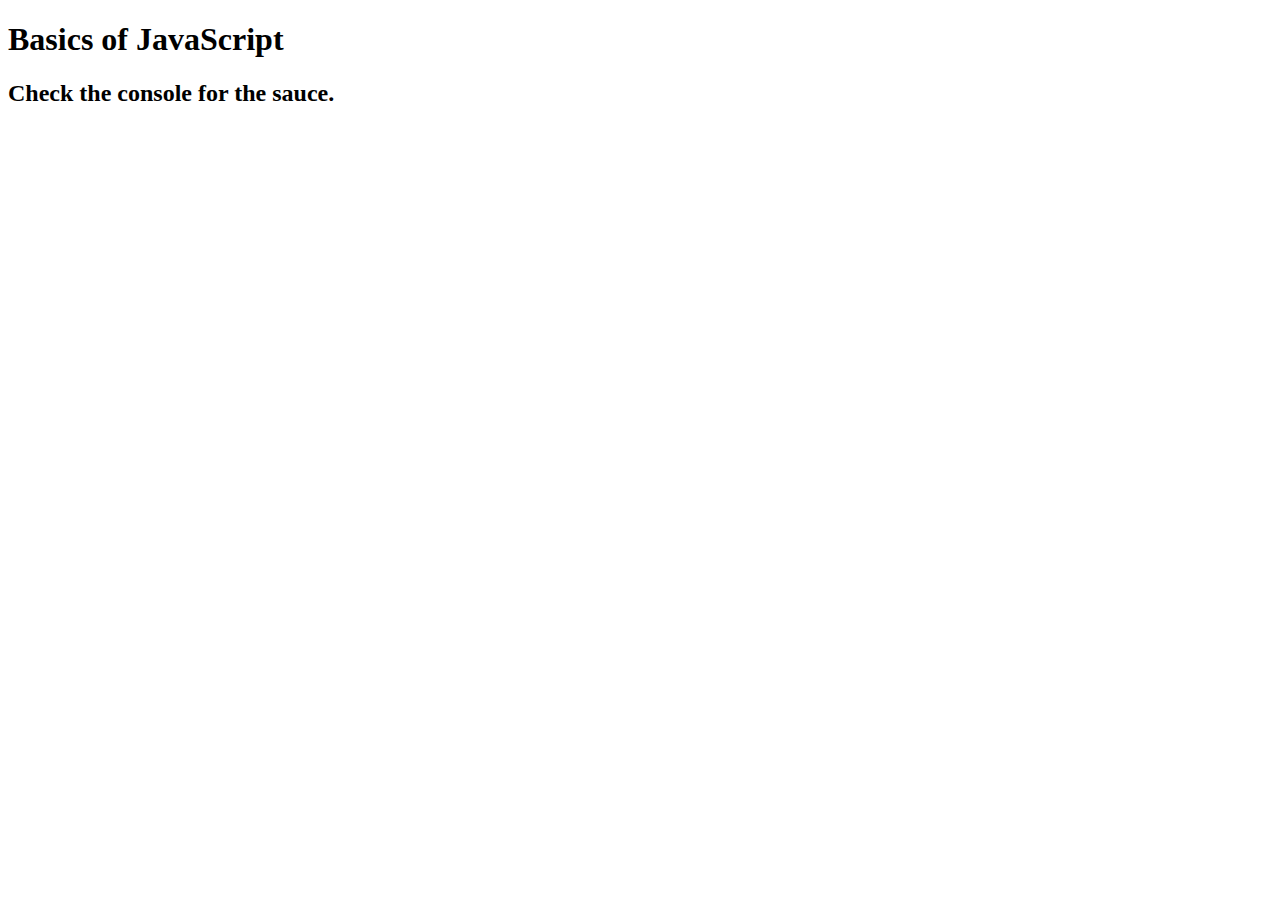
<file: day_1/index.html>
<!DOCTYPE html>
<html lang="en">
<head>
    <meta charset="UTF-8">
    <meta http-equiv="X-UA-Compatible" content="IE=edge">
    <meta name="viewport" content="width=device-width, initial-scale=1.0">
    <title>JavaScript</title>
    <script src="js/main.js"></script>
</head>
<body>
    <h1>Basics of JavaScript</h1>
    <h2>Check the console for the sauce.</h2>
</body>
</html>
</file>
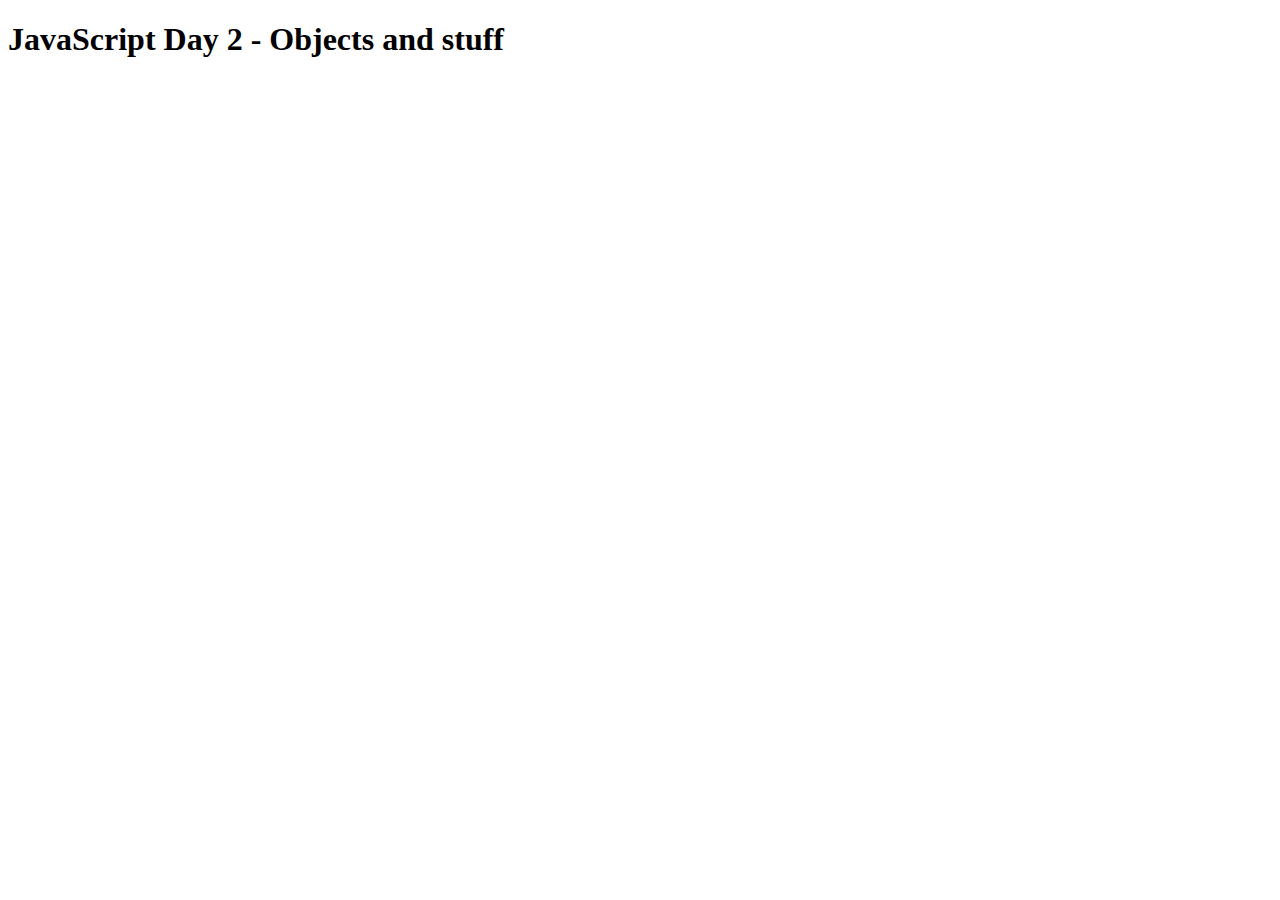
<file: day_2/index.html>
<!DOCTYPE html>
<html lang="en">
<head>
    <meta charset="UTF-8">
    <meta name="viewport" content="width=device-width, initial-scale=1.0">
    <title>JavaScript Day2</title>
    <script src="js/main.js"></script>
</head>
<body>
    <h1>JavaScript Day 2 - Objects and stuff</h1>
    
</body>
</html>
</file>
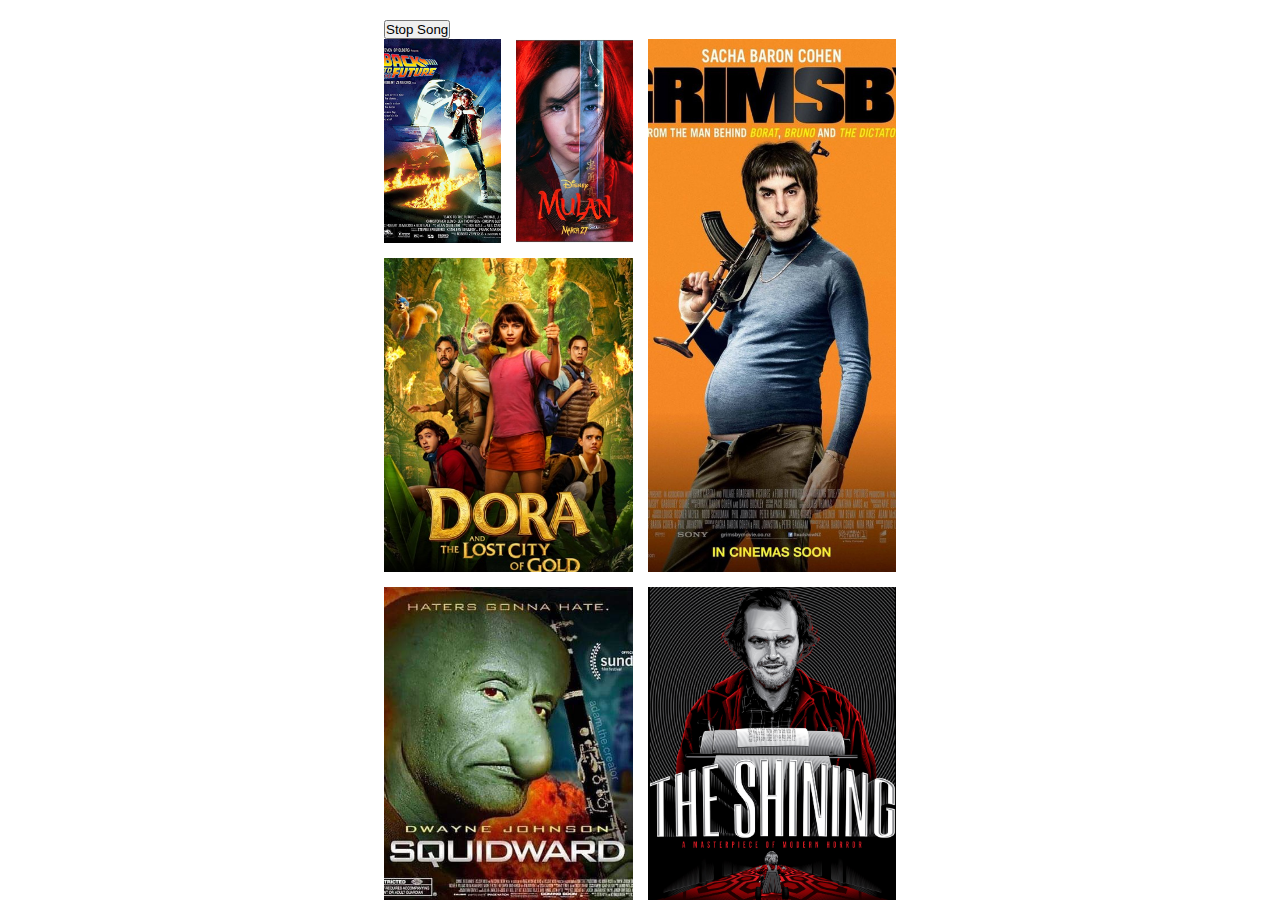
<file: day_4/index.html>
<!DOCTYPE html>
<html lang="en">
<head>
    <meta charset="UTF-8">
    <meta http-equiv="X-UA-Compatible" content="IE=edge">
    <meta name="viewport" content="width=device-width, initial-scale=1.0">
    <title>Movie Poster Project</title>
    <link rel="stylesheet" href="/day_4/css/main.css">
    <script src="/day_4/js/main.js" defer></script>
</head>
<body>
    <!-- Start of Poster Container -->
    <div class="container">
        <button onclick="stopSnippet()">Stop Song</button>
        <div class="gallery">
            <figure class="gallery__item gallery__item--1" id="fig1" onclick="getSong(this.id,event)">
                <img src="images/Back_to_the_futre.jpeg" alt="Easy" class="gallery__img"></figure>

            <figure class="gallery__item gallery__item--2" id="fig2" onclick="getSong(this.id,event)">
                <img src="images/Mulan.jpeg" alt="Get Low" class="gallery__img"></figure>

            <figure class="gallery__item gallery__item--3" id="fig3" onclick="getSong(this.id,event)">
                <img src="images/Grimsby.jpeg" alt="don't Stop believin'" class="gallery__img"></figure>

            <figure class="gallery__item gallery__item--4" id="fig4" onclick="getSong(this.id,event)">
                <img src="images/Dora.jpeg" alt="Peanut Butter Jelly Time" class="gallery__img"></figure>

            <figure class="gallery__item gallery__item--5" id="fig5" onclick="getSong(this.id,event)">
                <img src="images/squidward.jpeg" alt="SpongeBob Theme Song" class="gallery__img"></figure>

            <figure class="gallery__item gallery__item--6" id="fig6" onclick="getSong(this.id,event)">
                <img src="images/The_Shinning.jpeg" alt="Dies Irae" class="gallery__img"></figure>
        </div>
    </div>
</body>
</html>
</file>
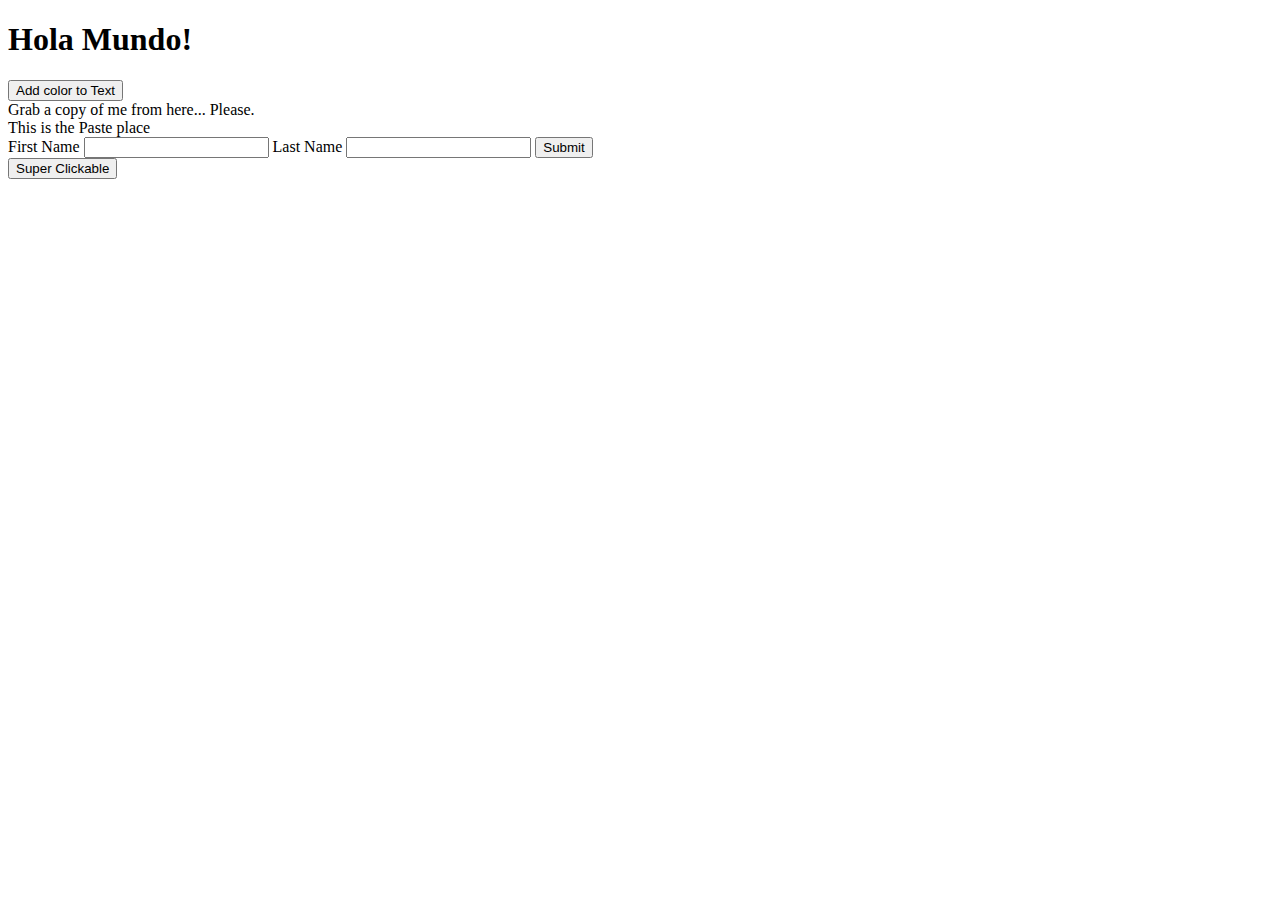
<file: day_3/DOM_stuff/index.html>
<!DOCTYPE html>
<html lang="en">
<head>
    <meta charset="UTF-8">
    <meta http-equiv="X-UA-Compatible" content="IE=edge">
    <meta name="viewport" content="width=device-width, initial-scale=1.0">
    <title>JavaScript DOM</title>
    <link rel="stylesheet" href="css/main.css">
    <script src="js/main.js" defer></script>
</head>
<body>
    
    <h1 id="test">Hello World!</h1>
    <button id="color-button">Add color to Text</button>

    <!-- Copy text example -->
    <div class="source" contenteditable="true">Grab a copy of me from here... Please.</div>
    <div class="target" contenteditable="true">This is the Paste place</div>

    <!-- Using DOM to grab form Data -->
    <form name="testData" id="testDataForm">
        <label for="first-name">First Name</label>
        <input type="text" name="first-name" id="first-name">
        <label for="last-name">Last Name</label>
        <input type="text" name="last-name" id="last-name">

        <button type="submit" id="submitButton">Submit</button>
    </form>

</body>
</html>
</file>
<file: day_3/DOM_stuff/css/main.css>
.color-changed{
    color:aqua;
}
</file>
<file: day_4/css/main.css>
/* Reset the default browser styles */
*, *::after, *::before{
    margin: 0;
    padding: 0;
    box-sizing: inherit;
}

html {
    box-sizing: border-box;
    font-size: 62.5%;
}

body{
    font-family: 'Nunito', sans-serif;
    color: #333;
    font-weight: 300;
    line-height: 1.6;
}

/* Styles for Movie Posters */
.container {
    width: 40%;
    margin: 2rem auto;
}

.gallery{
    display: grid;
    grid-template-columns: repeat(8,1fr);
    grid-template-rows: repeat(8,10.5vh);
    grid-gap: 1.5rem;
}

.gallery__img{
    width: 100%;
    height: 100%;
    max-height: 100%;
    object-fit: cover;
    display: block;
}

.gallery__item--1{
    grid-column-start: 1;
    grid-column-end: 3;
    grid-row-start: 1;
    grid-row-end: 3;
}

.gallery__item--2{
    grid-column-start: 3;
    grid-column-end: 5;
    grid-row-start: 1;
    grid-row-end: 3;
}

.gallery__item--3{
    grid-column-start: 5;
    grid-column-end: 9;
    grid-row-start: 1;
    grid-row-end: 6;
}

.gallery__item--4{
    grid-column-start: 1;
    grid-column-end: 5;
    grid-row-start: 3;
    grid-row-end: 6;
}

.gallery__item--5{
    grid-column-start: 1;
    grid-column-end: 5;
    grid-row-start: 6;
    grid-row-end: 9;
}

.gallery__item--6{
    grid-column-start: 5;
    grid-column-end: 9;
    grid-row-start: 6;
    grid-row-end: 9;
}
</file>
